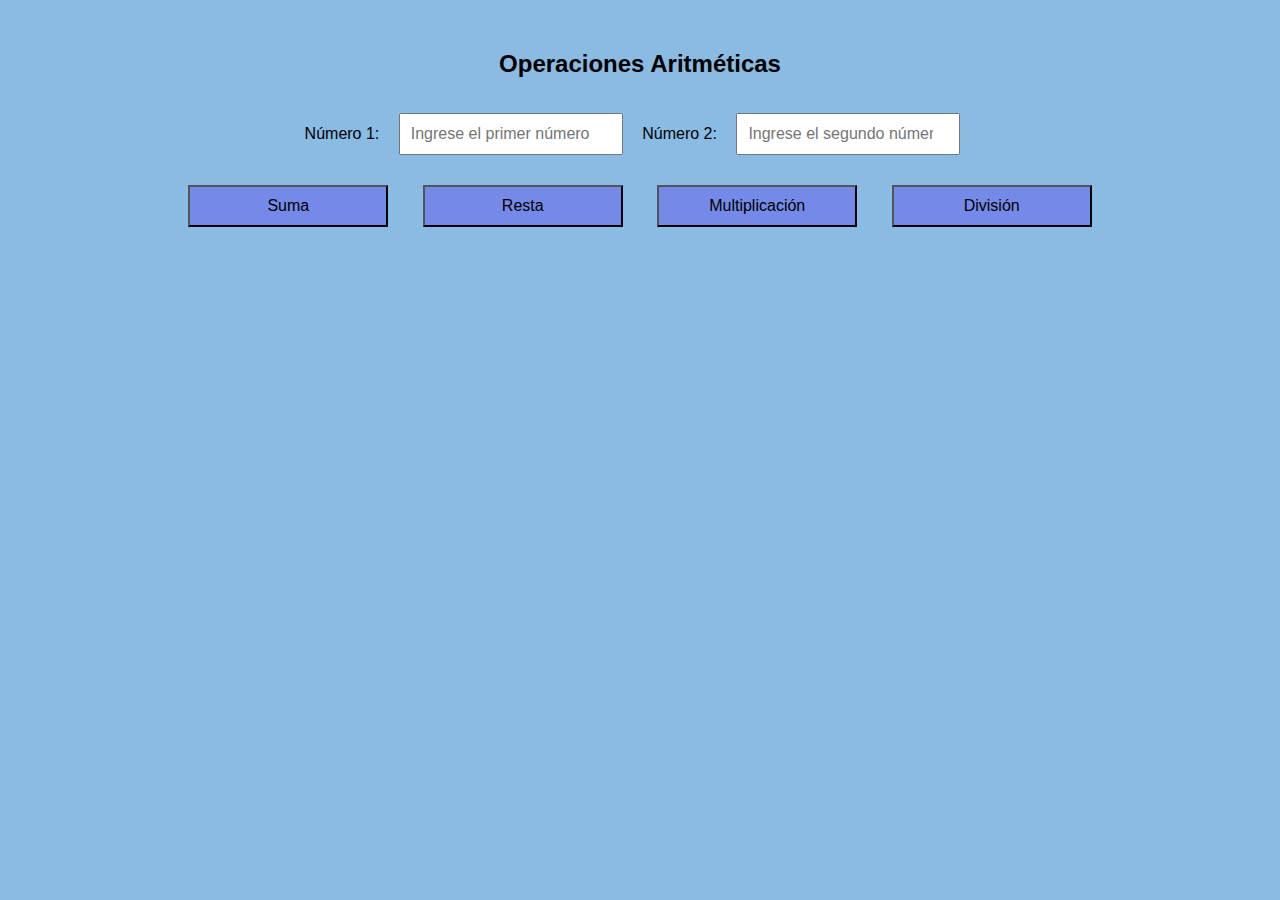
<file: Repositorio/index.html>
<!DOCTYPE html>
<html lang="es">
<head>
    <meta charset="UTF-8">
    <meta name="viewport" content="width=device-width, initial-scale=1.0">
    <link rel="stylesheet" href="style.css">
    <title>Operaciones Aritméticas</title>
</head>
<body>
    <h2>Operaciones Aritméticas</h2>
    <label for="num1">Número 1:</label>
    <input type="number" id="num1" placeholder="Ingrese el primer número">

    <label for="num2">Número 2:</label>
    <input type="number" id="num2" placeholder="Ingrese el segundo número">

    <br>

    <input type="button" value="Suma" onclick="calcular('suma')">
    <input type="button" value="Resta" onclick="calcular('resta')">
    <input type="button" value="Multiplicación" onclick="calcular('multiplicacion')">
    <input type="button" value="División" onclick="calcular('division')">

    <div id="result"></div>

    <script src="script.js"></script>
</body>
</html>
</file>
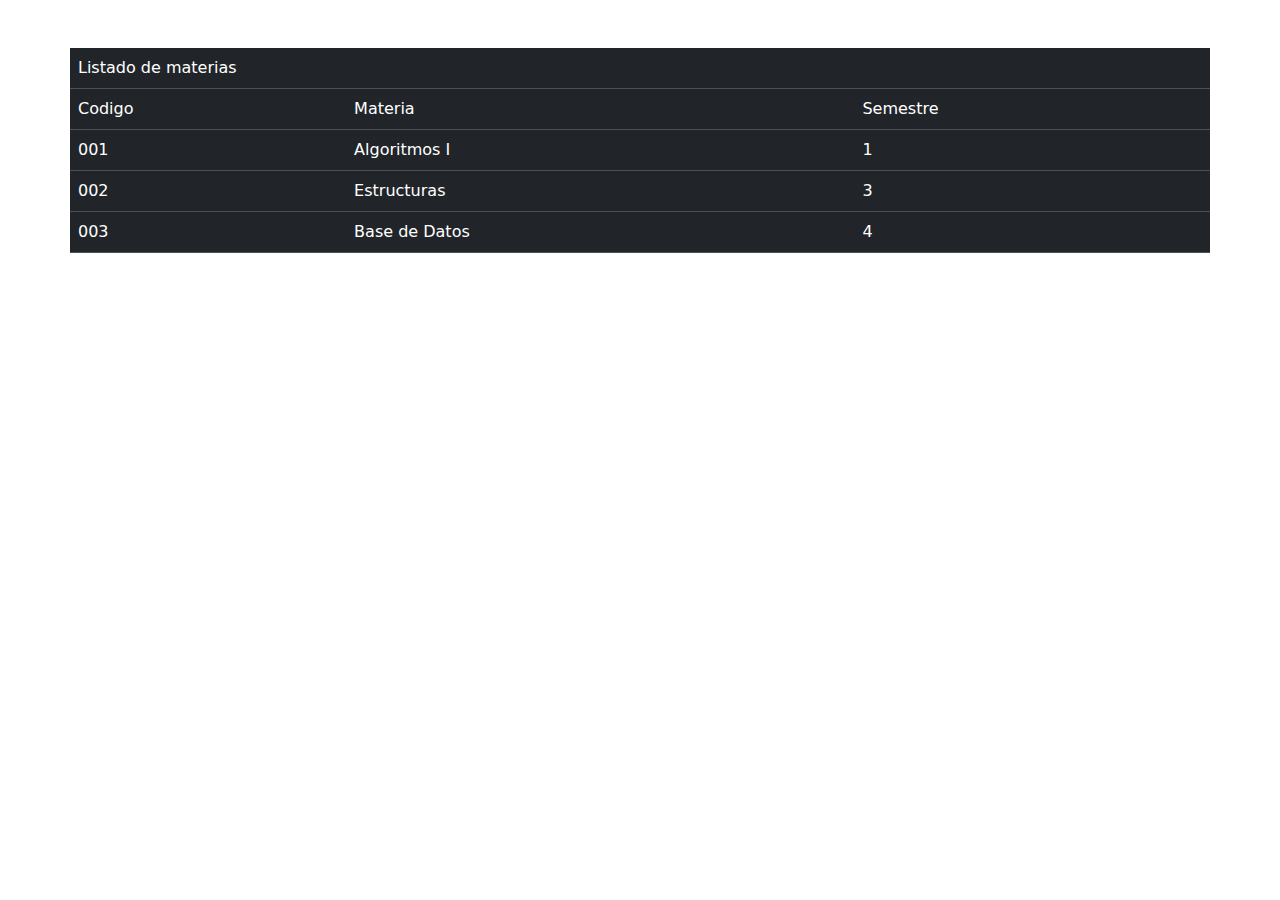
<file: ejemplo03/ejemplo03/target/classes/templates/index.html>
<!DOCTYPE html>
<html>
    <head>
        <meta charset="ISO-8859-1">
        <title>Insert title here</title>
        <link href="https://cdn.jsdelivr.net/npm/bootstrap@5.3.3/dist/css/bootstrap.min.css" rel="stylesheet">
    </head>
     <body>
         <div class="container my-5" >
         <div class="row" >
         <table class="table table-dark table-hover">
         <tr>
         <td colspan="3">Listado de materias</td>
          </tr>
          <tr>
          <td>Codigo</td>
           <td>Materia</td>
            <td>Semestre</td>
          </tr>
          
          <tr>
          <td>001</td>
           <td>Algoritmos I</td>
            <td>1</td>
          </tr>
          
            <tr>
          <td>002</td>
           <td>Estructuras</td>
            <td>3</td>
          </tr>
          
          <tr>
          <td>003</td>
           <td>Base de Datos</td>
            <td>4</td>
          </tr>
        </table>
        </div>
        </div>
    </body>
</html>
</file>
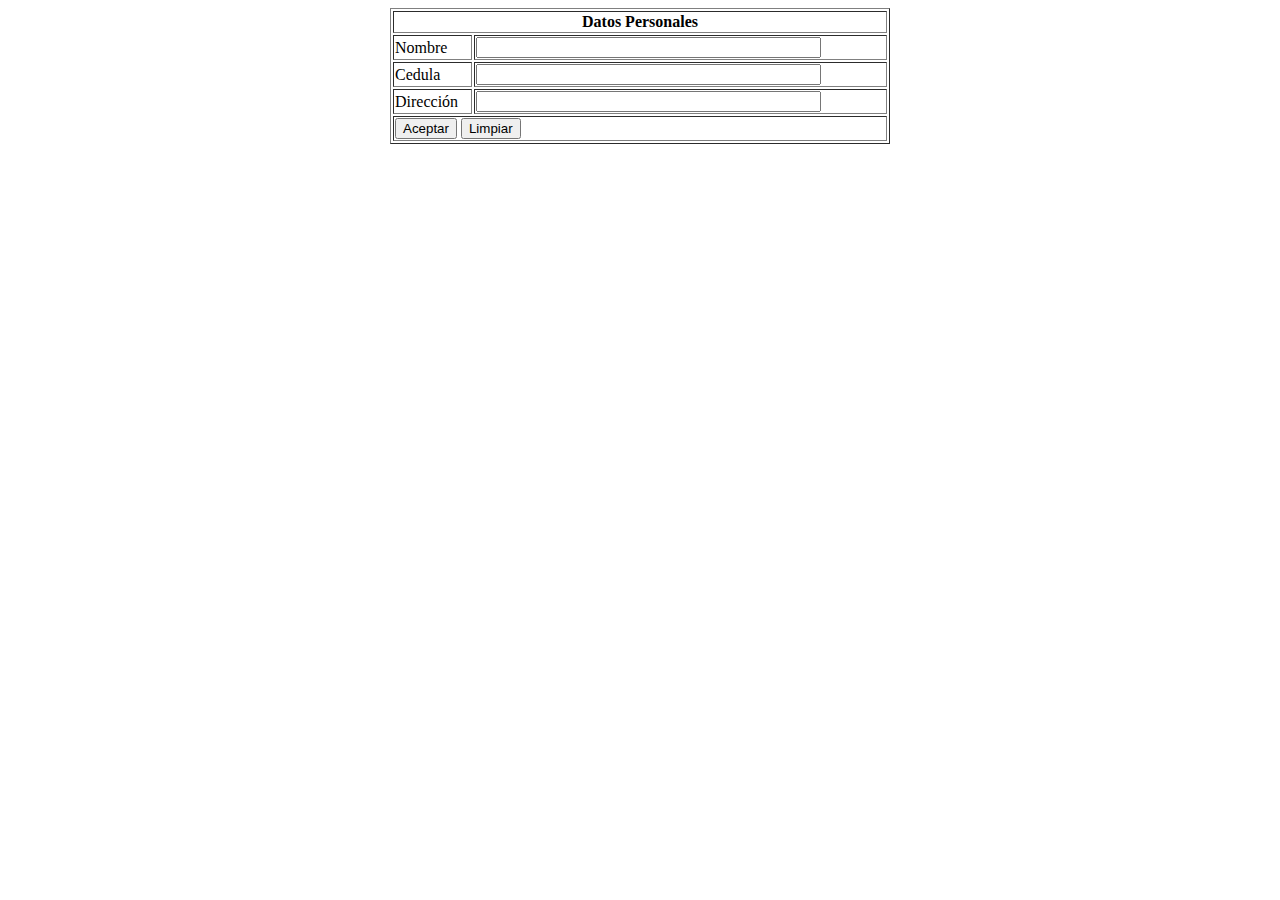
<file: JAVASCRIPT/personal.html>
<html>
    <head>
        <title> Datos Personales</title>
        <script src="js/Validar.js"></script>
        <body>
            <form name="form1" id="form1">
                <table width="500" border="1" align="center"> 
                    <tr>
                        <th colspan="2" >Datos Personales</th>
                    </tr>
                    <tr>
                        <td>Nombre</td>
                        <td><input type="text" name="nombre"
                            id="nombre" size="40" maxlength="40"></td>
                    </tr>
                    <tr>
                        <td>Cedula</td>
                        <td><input type="text" name="cedula"
                            id="cedula" size="40" maxlength="40"></td>
                    </tr>
                    <tr>
                    <td>Dirección</td>
                    <td><input type="text" name="direccion"
                        id="direccion" size="40" maxlength="40"></td>
                    </tr>
                    <tr>
                        <td colspan="2">
                            <input type="button" value="Aceptar" onclick="Validacion()">
                            <input type="button" value="Limpiar">
                            
                        </td>
                    </tr>
                </table>
            </form>
        </body>
    </head>
</html>
</file>
<file: Repositorio/style.css>
body {
    font-family: Arial, sans-serif;
    background-color: #f4f4f4;
    text-align: center;
    margin: 50px;
    background: hwb(207 54% 11%)
}

input[type="number"] {
    width: 200px;
    padding: 10px;
    font-size: 16px;
    margin: 15px;
}

input[type="button"] {
    width: 200px;
    padding: 10px;
    font-size: 16px;
    margin: 15px;
    cursor: pointer;
    background: hwb(229 46% 9%)
}

#result {
    font-size: 18px;
    margin-top: 20px;
}
</file>
